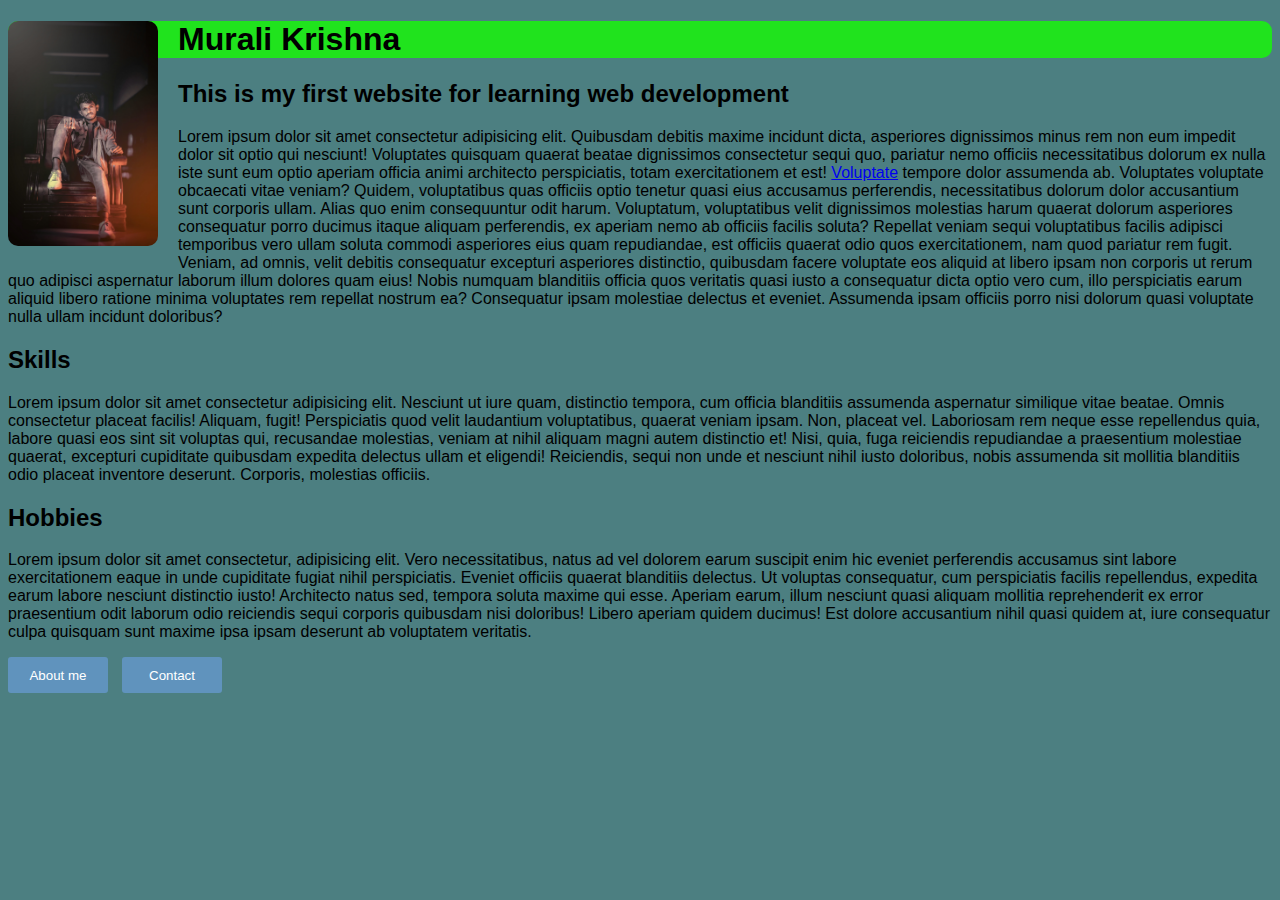
<file: index.html>
<!DOCTYPE html>
<html lang="en">
  <head>
    <meta charset="UTF-8" />
    <meta http-equiv="X-UA-Compatible" content="IE=edge" />
    <meta name="viewport" content="width=device-width, initial-scale=1.0" />
    <title>Personal Website</title>
  </head>
  <link rel="stylesheet" href="style.css" />
  <body style="background-color: rgb(76, 127, 129)">
    <img class="Profile" src="Profile.jpeg" alt="My Profile" />
    <h1 class="Title">Murali Krishna</h1>
    <h2 class="details">
      This is my first website for learning web development
    </h2>

    <p class="paragraph">
      Lorem ipsum dolor sit amet consectetur adipisicing elit. Quibusdam debitis
      maxime incidunt dicta, asperiores dignissimos minus rem non eum impedit
      dolor sit optio qui nesciunt! Voluptates quisquam quaerat beatae
      dignissimos consectetur sequi quo, pariatur nemo officiis necessitatibus
      dolorum ex nulla iste sunt eum optio aperiam officia animi architecto
      perspiciatis, totam exercitationem et est!
      <a href="https://en.wiktionary.org/wiki/voluptate">Voluptate</a> tempore
      dolor assumenda ab. Voluptates voluptate obcaecati vitae veniam? Quidem,
      voluptatibus quas officiis optio tenetur quasi eius accusamus perferendis,
      necessitatibus dolorum dolor accusantium sunt corporis ullam. Alias quo
      enim consequuntur odit harum. Voluptatum, voluptatibus velit dignissimos
      molestias harum quaerat dolorum asperiores consequatur porro ducimus
      itaque aliquam perferendis, ex aperiam nemo ab officiis facilis soluta?
      Repellat veniam sequi voluptatibus facilis adipisci temporibus vero ullam
      soluta commodi asperiores eius quam repudiandae, est officiis quaerat odio
      quos exercitationem, nam quod pariatur rem fugit. Veniam, ad omnis, velit
      debitis consequatur excepturi asperiores distinctio, quibusdam facere
      voluptate eos aliquid at libero ipsam non corporis ut rerum quo adipisci
      aspernatur laborum illum dolores quam eius! Nobis numquam blanditiis
      officia quos veritatis quasi iusto a consequatur dicta optio vero cum,
      illo perspiciatis earum aliquid libero ratione minima voluptates rem
      repellat nostrum ea? Consequatur ipsam molestiae delectus et eveniet.
      Assumenda ipsam officiis porro nisi dolorum quasi voluptate nulla ullam
      incidunt doloribus?
    </p>

    <h2 class="skills">Skills</h2>
    <p class="p2">
      Lorem ipsum dolor sit amet consectetur adipisicing elit. Nesciunt ut iure
      quam, distinctio tempora, cum officia blanditiis assumenda aspernatur
      similique vitae beatae. Omnis consectetur placeat facilis! Aliquam, fugit!
      Perspiciatis quod velit laudantium voluptatibus, quaerat veniam ipsam.
      Non, placeat vel. Laboriosam rem neque esse repellendus quia, labore quasi
      eos sint sit voluptas qui, recusandae molestias, veniam at nihil aliquam
      magni autem distinctio et! Nisi, quia, fuga reiciendis repudiandae a
      praesentium molestiae quaerat, excepturi cupiditate quibusdam expedita
      delectus ullam et eligendi! Reiciendis, sequi non unde et nesciunt nihil
      iusto doloribus, nobis assumenda sit mollitia blanditiis odio placeat
      inventore deserunt. Corporis, molestias officiis.
    </p>

    <h2 class="hobbies">Hobbies</h2>
    <p class="p3">
      Lorem ipsum dolor sit amet consectetur, adipisicing elit. Vero
      necessitatibus, natus ad vel dolorem earum suscipit enim hic eveniet
      perferendis accusamus sint labore exercitationem eaque in unde cupiditate
      fugiat nihil perspiciatis. Eveniet officiis quaerat blanditiis delectus.
      Ut voluptas consequatur, cum perspiciatis facilis repellendus, expedita
      earum labore nesciunt distinctio iusto! Architecto natus sed, tempora
      soluta maxime qui esse. Aperiam earum, illum nesciunt quasi aliquam
      mollitia reprehenderit ex error praesentium odit laborum odio reiciendis
      sequi corporis quibusdam nisi doloribus! Libero aperiam quidem ducimus!
      Est dolore accusantium nihil quasi quidem at, iure consequatur culpa
      quisquam sunt maxime ipsa ipsam deserunt ab voluptatem veritatis.
    </p>

    <a href="about.html"><button class="about">About me</button></a>
    <a href="contact.html"><button class="contact">Contact</button></a>
  </body>
</html>
</file>
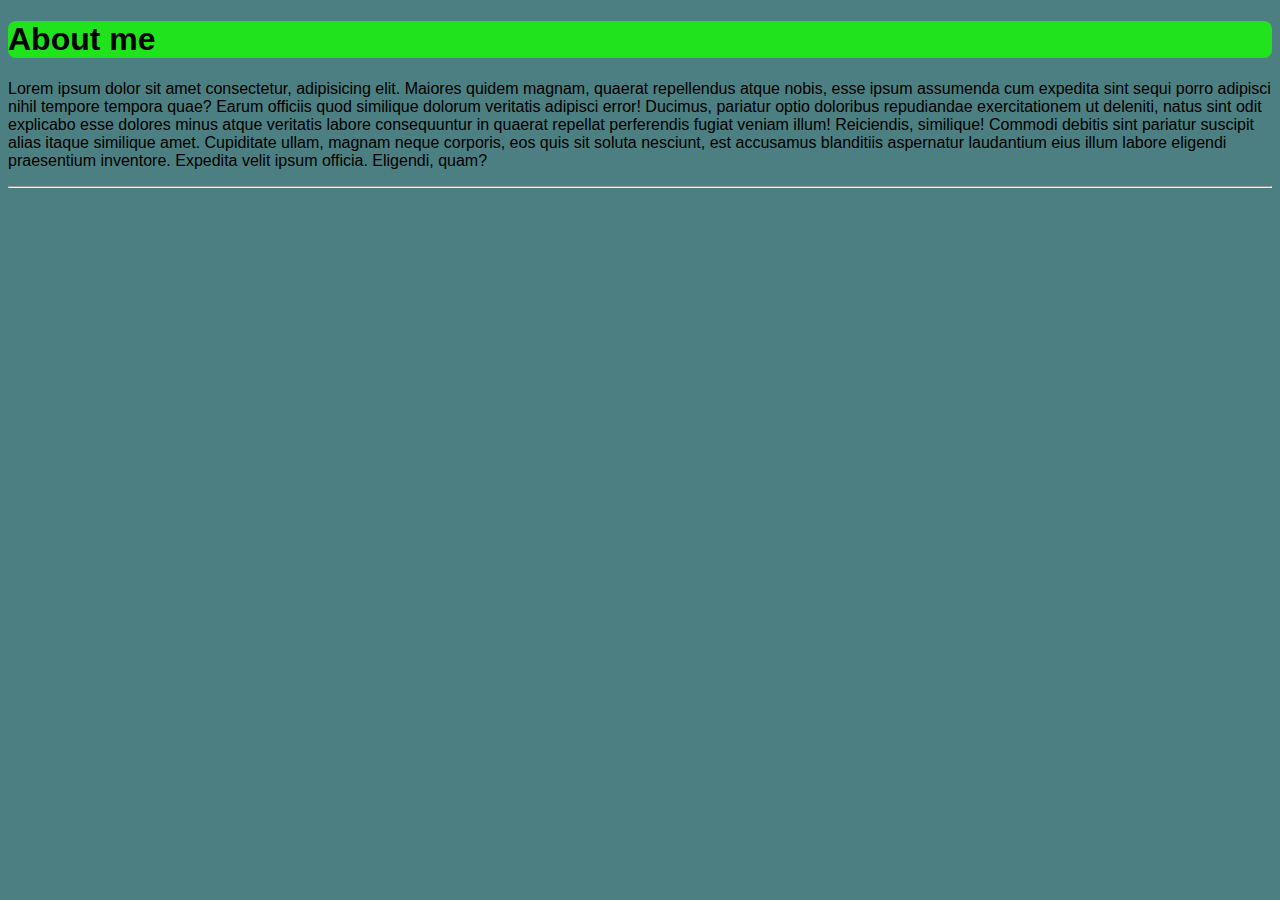
<file: about.html>
<!DOCTYPE html>
<html lang="en">
  <head>
    <meta charset="UTF-8" />
    <meta http-equiv="X-UA-Compatible" content="IE=edge" />
    <meta name="viewport" content="width=device-width, initial-scale=1.0" />
    <title>About me</title>
    <style>
      .about {
        font-family: Arial, Helvetica, sans-serif;
        background-color: rgb(32, 227, 29);
        border-radius: 8px;
      }

      .p1 {
        font-family: Arial, Helvetica, sans-serif;
      }
    </style>
  </head>
  <body style="background-color: rgb(76, 127, 129)">
    <h1 class="about">About me</h1>
    <p class="p1">
      Lorem ipsum dolor sit amet consectetur, adipisicing elit. Maiores quidem
      magnam, quaerat repellendus atque nobis, esse ipsum assumenda cum expedita
      sint sequi porro adipisci nihil tempore tempora quae? Earum officiis quod
      similique dolorum veritatis adipisci error! Ducimus, pariatur optio
      doloribus repudiandae exercitationem ut deleniti, natus sint odit
      explicabo esse dolores minus atque veritatis labore consequuntur in
      quaerat repellat perferendis fugiat veniam illum! Reiciendis, similique!
      Commodi debitis sint pariatur suscipit alias itaque similique amet.
      Cupiditate ullam, magnam neque corporis, eos quis sit soluta nesciunt, est
      accusamus blanditiis aspernatur laudantium eius illum labore eligendi
      praesentium inventore. Expedita velit ipsum officia. Eligendi, quam?
    </p>
    <hr />
  </body>
</html>
</file>
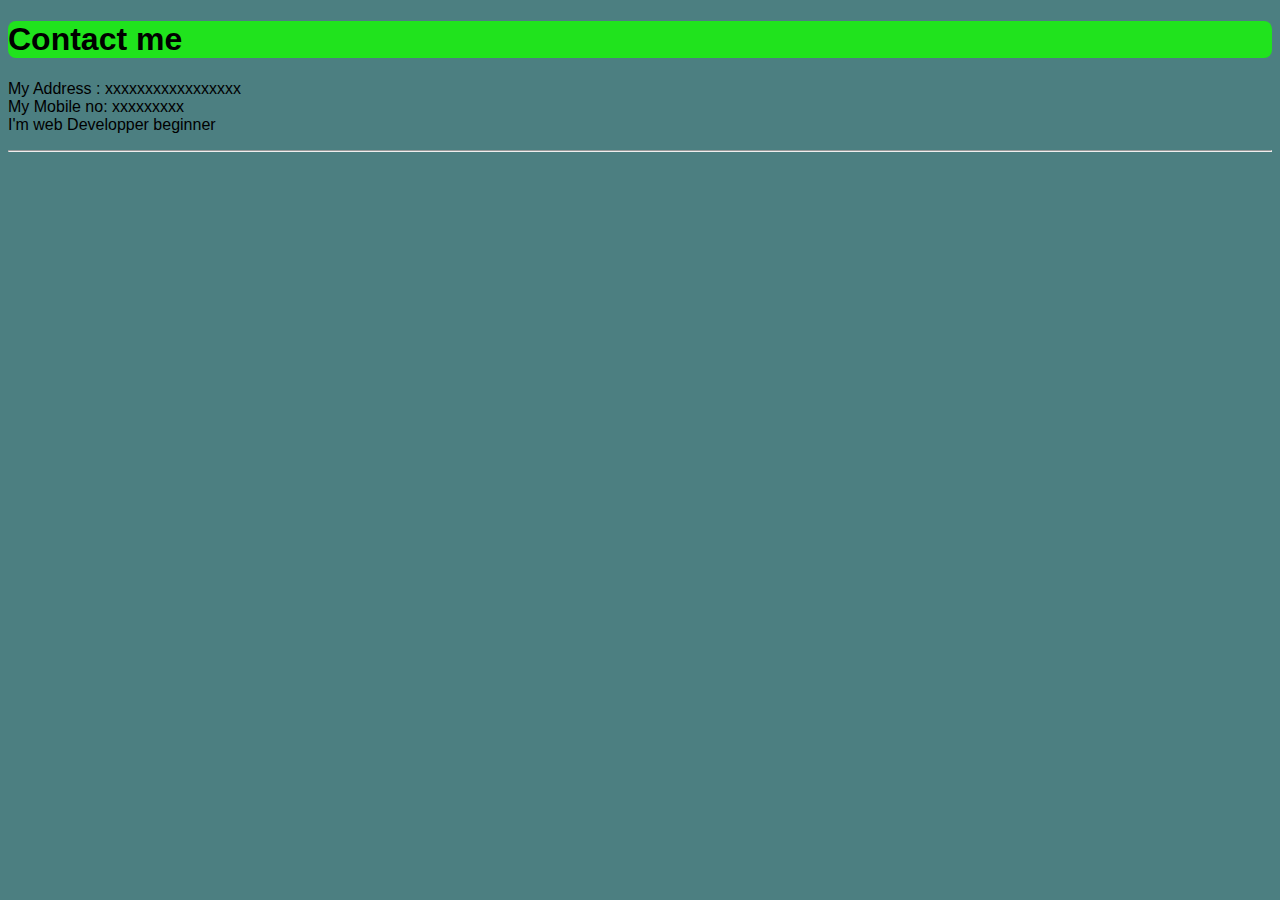
<file: contact.html>
<!DOCTYPE html>
<html lang="en">
  <head>
    <meta charset="UTF-8" />
    <meta http-equiv="X-UA-Compatible" content="IE=edge" />
    <meta name="viewport" content="width=device-width, initial-scale=1.0" />
    <title>Contact</title>
    <style>
      .contact {
        font-family: Arial, Helvetica, sans-serif;
        background-color: rgb(32, 227, 29);
        border-radius: 8px;
      }

      .p1 {
        font-family: Arial, Helvetica, sans-serif;
      }
    </style>
  </head>
  <body style="background-color: rgb(76, 127, 129)">
    <h1 class="contact">Contact me</h1>
    <p class="p1">
      My Address : xxxxxxxxxxxxxxxxx<br />
      My Mobile no: xxxxxxxxx<br />
      I'm web Developper beginner<br />
    </p>
    <hr />
  </body>
</html>
</file>
<file: style.css>
.Profile {
    width: 150px;
    border-radius: 10px;
    float: left;
    margin-right: 20px;
    margin-bottom: 10px;
  }
  .Title {
    background-color: rgb(32, 227, 29);
    border-radius: 10px;
    font-family: Arial, Helvetica, sans-serif;
  }
  .details {
    font-family: Arial, Helvetica, sans-serif;
  }

  .about {
    background-color: rgb(96, 147, 189);
    color: rgb(255, 255, 255);
    width: 100px;
    height: 36px;
    margin-right: 10px;
    font-family: Arial, Helvetica, sans-serif;
    border: none;
    border-radius: 3px;
    cursor: pointer;
  }

  .about {
    transition-duration: 0.4s;
  }

  .about:hover {
    background-color: #ffffff; /* Green */
    color: rgb(0, 0, 0);
    font-weight: bolder;
    box-shadow: 0 12px 16px 0 rgba(0, 0, 0, 0.24),
      0 17px 50px 0 rgba(0, 0, 0, 0.19);
  }

  .contact {
    background-color: rgb(96, 147, 189);
    color: rgb(255, 255, 255);
    width: 100px;
    height: 36px;
    margin-right: 10px;
    font-family: Arial, Helvetica, sans-serif;
    border: none;
    border-radius: 3px;
    cursor: pointer;
  }

  .contact {
    transition-duration: 0.4s;
  }

  .contact:hover {
    background-color: #ffffff; /* Green */
    color: rgb(0, 0, 0);
    font-weight: bolder;
    box-shadow: 0 12px 16px 0 rgba(0, 0, 0, 0.24),
      0 17px 50px 0 rgba(0, 0, 0, 0.19);
  }

  .paragraph {
    font-family: Arial, Helvetica, sans-serif;
  }
  .skills {
    font-family: Arial, Helvetica, sans-serif;
  }

  .p2 {
    font-family: Arial, Helvetica, sans-serif;
  }

  .hobbies {
    font-family: Arial, Helvetica, sans-serif;
  }

  .p3 {
    font-family: Arial, Helvetica, sans-serif;
  }
</file>
